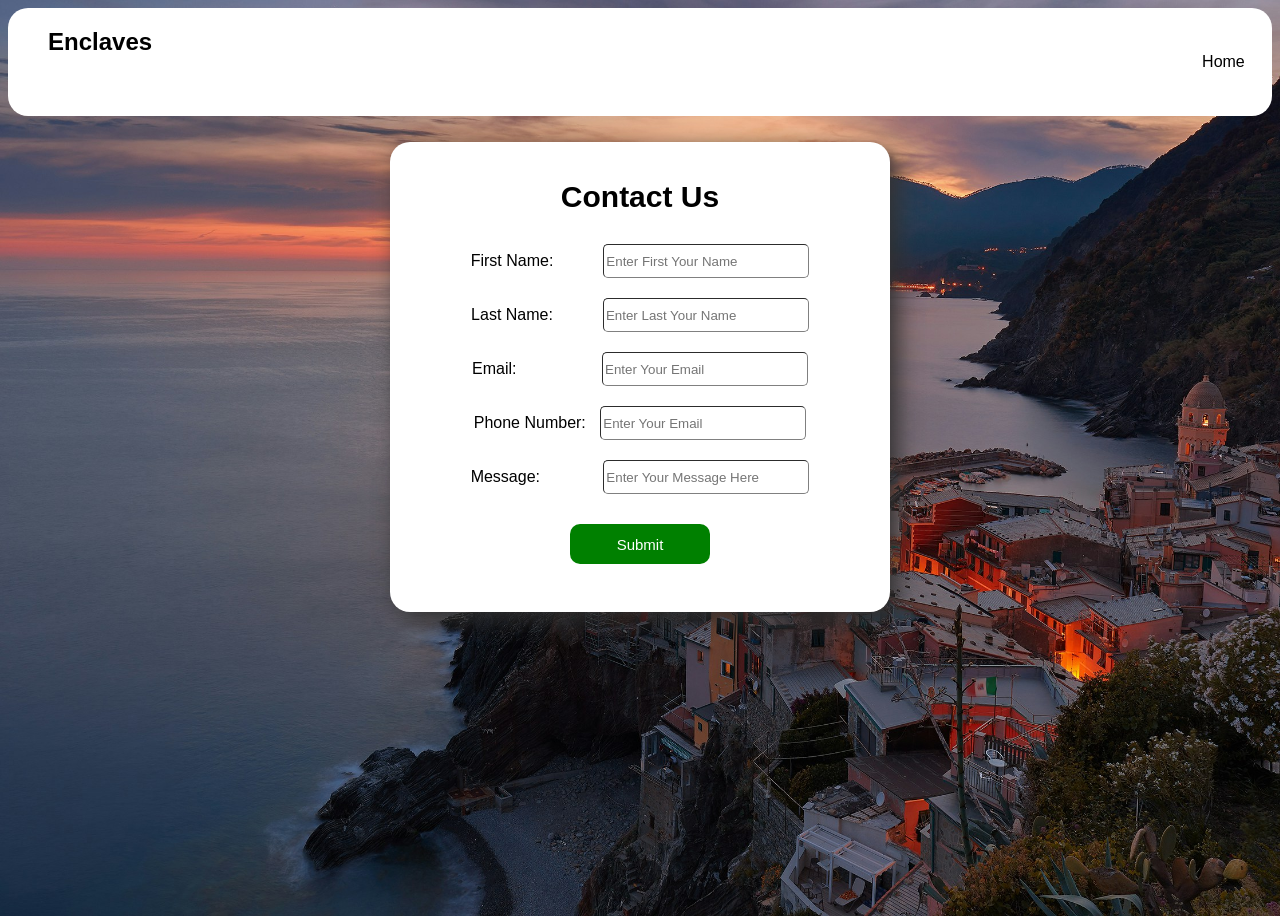
<file: pages/Contact_Us.html>
<!DOCTYPE html>
<html lang="en">
<head>
    <meta charset="UTF-8">
    <meta name="viewport" content="width=device-width, initial-scale=1.0">
    <link rel="stylesheet" href="../style.css">
    <title>Nature Websites</title>
</head>
<body>
    
    <nav>
        <h1 class="Logo">Enclaves</h1>

        <ul>
            <li><a href="../index.html">Home</a></li>
            <li><a href="./About.html">About</a></li>
            <li><a href="./Services.html">Services</a></li>
            <li><a href="#">Contact Us</a></li>
        </ul>
    </nav>

    <br><br>

    <center>
    <div class="ContactForm">
        <br>
    <h1>Contact Us</h1>

    <form>
        <label>First Name: </label>&nbsp;&nbsp;&nbsp;&nbsp;&nbsp;&nbsp;&nbsp;
        <input type="text" placeholder="Enter First Your Name" required><br>
        <label>Last Name: </label>&nbsp;&nbsp;&nbsp;&nbsp;&nbsp;&nbsp;&nbsp;
        <input type="text" placeholder="Enter Last Your Name" required><br>
        <label>Email: </label>&nbsp;&nbsp;&nbsp;&nbsp;&nbsp;&nbsp;&nbsp;&nbsp;&nbsp;&nbsp;&nbsp;&nbsp;&nbsp;&nbsp;&nbsp;
        <input type="email" placeholder="Enter Your Email" required><br>
        <label>Phone Number: </label>
        <input type="number" placeholder="Enter Your Email" required><br>
        <label>Message: </label>&nbsp;&nbsp;&nbsp;&nbsp;&nbsp;&nbsp;&nbsp;&nbsp;&nbsp;&nbsp;
        <input type="text" placeholder="Enter Your Message Here" required><br>

        <button class="SubmitButton">Submit</button>
        

    </form>
    </center>

    <br><br>
</div>

</body>
</html>
</file>
<file: style.css>
body{
    font-family: 'Segoe UI', Tahoma, Geneva, Verdana, sans-serif;
    background-image: url(./Image/anders-jilden-cYrMQA7a3Wc-unsplash.jpg);
    background-repeat: none;
    background-size: cover;
    height: 100vh;
   
}

center h1{
    font-size: 30px;
}


nav {
    background-color: white;
    display: flex;
    color: black;
    padding-left: 40px;
    border-radius: 20px;
}

nav ul {
    display: flex;
    padding: 10px 20px;
    margin-left: 20px;
    align-items: center;
    justify-content: center;
    margin-left: 1000px;
}

nav ul li {
    display: flex;
    color: black;
    margin-left: 20px;

}

nav ul li a {
    color: black;
    display: flex;
    list-style: none;
    text-decoration: none;
    padding: 10px 10px;
}

nav ul li a:hover{
    color: white;
    background-color: green;
    border-radius: 3px;
}


form label {
    font-weight: 500;
    margin-top: 20px;
    margin-right: 10px;
}

form input{
    width: 200px;
    height: 30px;
    border-radius: 5px;
    border-color: gray;
    border-width: 1px;
    margin-top: 10px;
    margin-bottom: 10px;
}

button{
    margin-top: 20px;
    background-color: green;
    color: white;
    height: 40px;
    width: 80px;
    border: none;
    border-radius: 10px;

}

.ContactForm{
    width: 500px;
    height: 470px;
    border-radius: 20px;
    margin-top: -10px;
    background-color: white;
    box-shadow: 8px 7px 25px rgb(48, 48, 48);
}

.SubmitButton{
    height: 40px;
    width: 140px;
    font-size: 15px;
    font-weight: 400;
    cursor: pointer;
}
</file>
